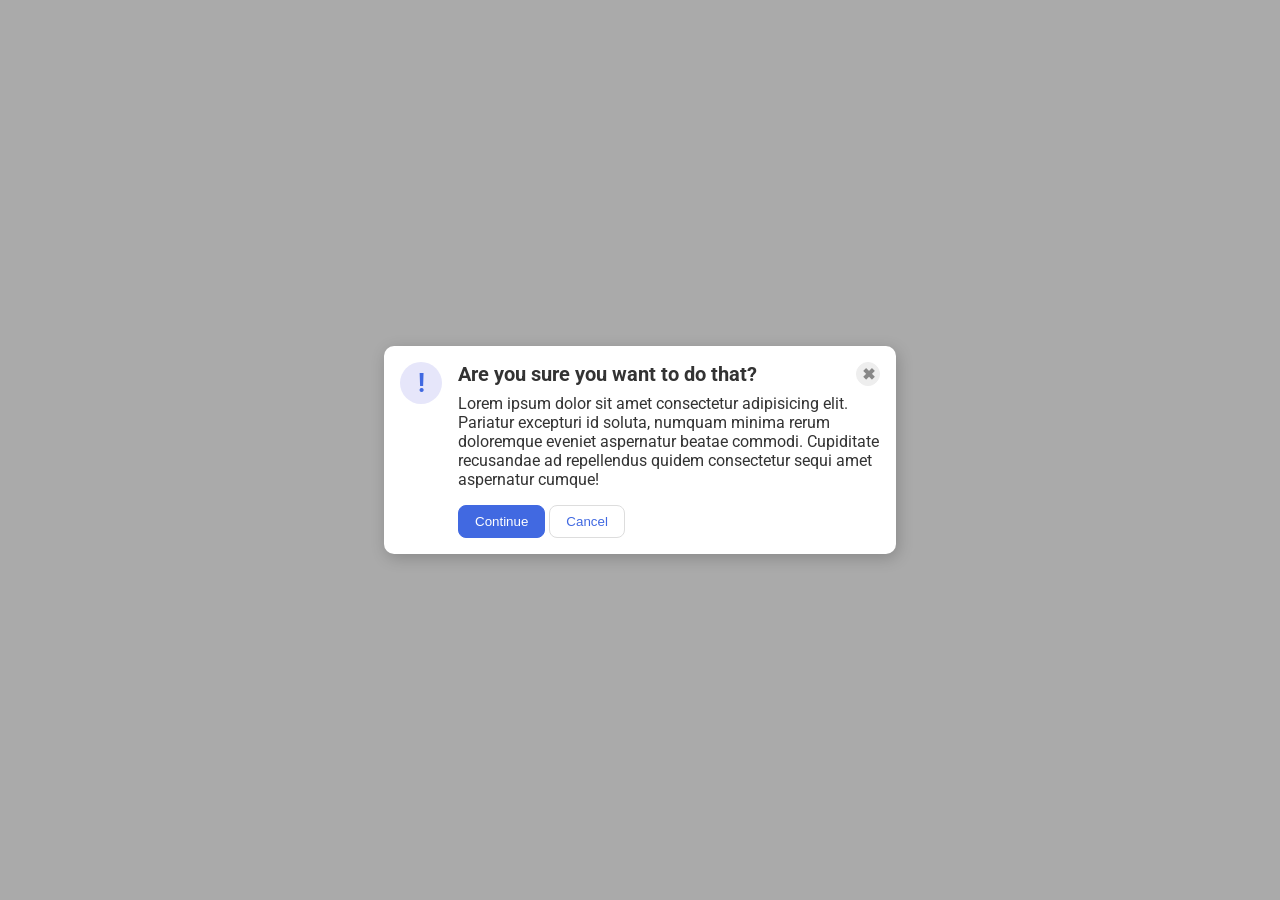
<file: foundations/flex/05-flex-modal/index.html>
<!doctype html>
<html lang="en">
  <head>
    <meta charset="UTF-8" />
    <meta http-equiv="X-UA-Compatible" content="IE=edge" />
    <meta name="viewport" content="width=device-width, initial-scale=1.0" />
    <link rel="stylesheet" href="style.css" />
    <title>Modal</title>
  </head>
  <body>
    <div class="modal">
      <div class="icon">!</div>

      <div class="container">
        <div class="header">
          <strong>Are you sure you want to do that?</strong>

          <button class="close-button">✖</button>
        </div>
        <div class="text">
          Lorem ipsum dolor sit amet consectetur adipisicing elit. Pariatur
          excepturi id soluta, numquam minima rerum doloremque eveniet
          aspernatur beatae commodi. Cupiditate recusandae ad repellendus quidem
          consectetur sequi amet aspernatur cumque!
        </div>
        <button class="continue">Continue</button>
        <button class="cancel">Cancel</button>
      </div>
    </div>
  </body>
</html>
</file>
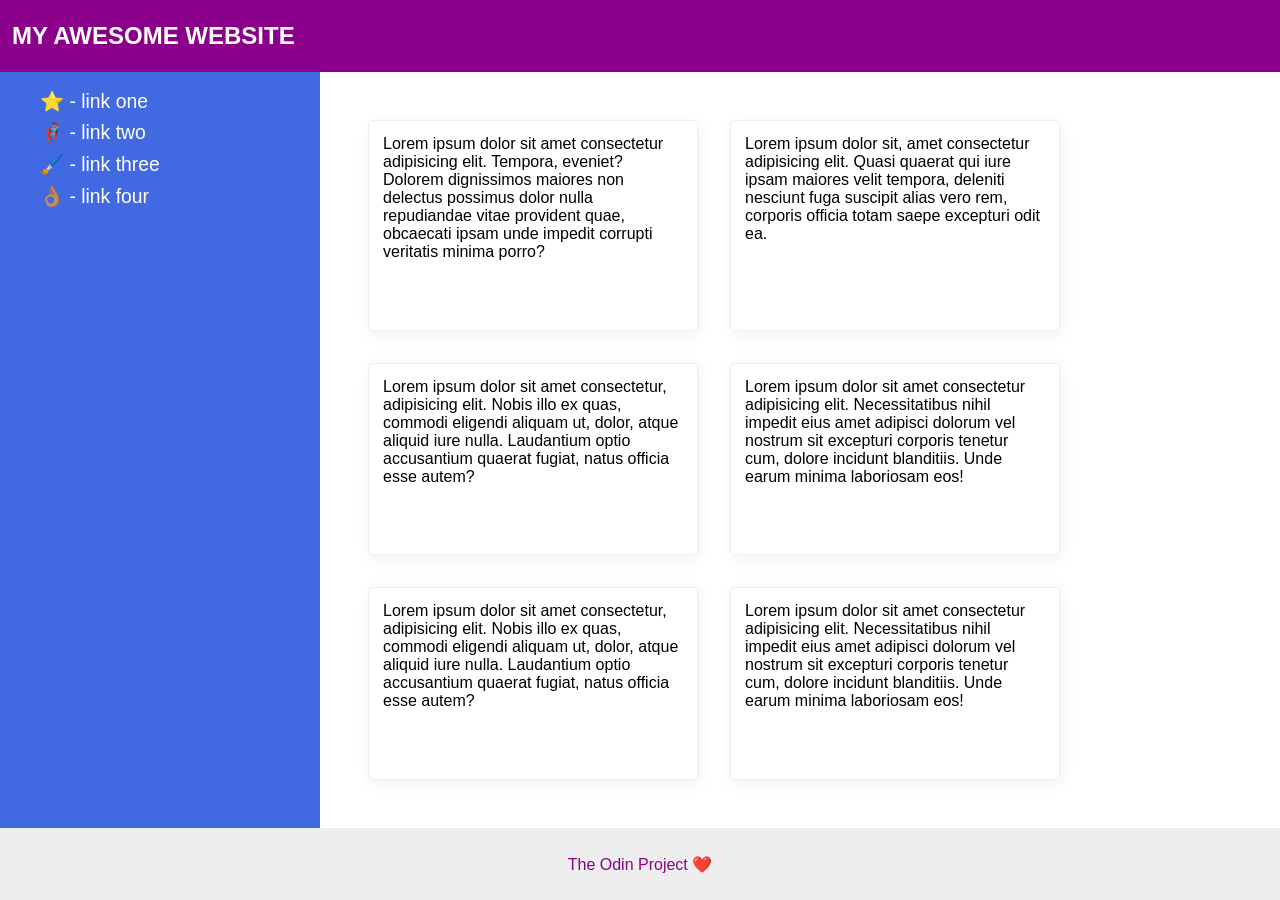
<file: foundations/flex/07-flex-layout-2/index.html>
<!doctype html>
<html lang="en">
  <head>
    <meta charset="UTF-8" />
    <meta http-equiv="X-UA-Compatible" content="IE=edge" />
    <meta name="viewport" content="width=device-width, initial-scale=1.0" />
    <title>The Holy Grail</title>
    <link rel="stylesheet" href="style.css" />
  </head>
  <body>
    <div class="header">MY AWESOME WEBSITE</div>

    <div class="parent">
      <div class="sidebar">
        <ul>
          <li><a href="#">⭐ - link one</a></li>
          <li><a href="#">🦸🏽‍♂️ - link two</a></li>
          <li><a href="#">🖌️ - link three</a></li>
          <li><a href="#">👌🏽 - link four</a></li>
        </ul>
      </div>
      <div class="container">
        <div class="card">
          Lorem ipsum dolor sit amet consectetur adipisicing elit. Tempora,
          eveniet? Dolorem dignissimos maiores non delectus possimus dolor nulla
          repudiandae vitae provident quae, obcaecati ipsam unde impedit
          corrupti veritatis minima porro?
        </div>
        <div class="card">
          Lorem ipsum dolor sit, amet consectetur adipisicing elit. Quasi
          quaerat qui iure ipsam maiores velit tempora, deleniti nesciunt fuga
          suscipit alias vero rem, corporis officia totam saepe excepturi odit
          ea.
        </div>
        <div class="card">
          Lorem ipsum dolor sit amet consectetur, adipisicing elit. Nobis illo
          ex quas, commodi eligendi aliquam ut, dolor, atque aliquid iure nulla.
          Laudantium optio accusantium quaerat fugiat, natus officia esse autem?
        </div>
        <div class="card">
          Lorem ipsum dolor sit amet consectetur adipisicing elit.
          Necessitatibus nihil impedit eius amet adipisci dolorum vel nostrum
          sit excepturi corporis tenetur cum, dolore incidunt blanditiis. Unde
          earum minima laboriosam eos!
        </div>
        <div class="card">
          Lorem ipsum dolor sit amet consectetur, adipisicing elit. Nobis illo
          ex quas, commodi eligendi aliquam ut, dolor, atque aliquid iure nulla.
          Laudantium optio accusantium quaerat fugiat, natus officia esse autem?
        </div>
        <div class="card">
          Lorem ipsum dolor sit amet consectetur adipisicing elit.
          Necessitatibus nihil impedit eius amet adipisci dolorum vel nostrum
          sit excepturi corporis tenetur cum, dolore incidunt blanditiis. Unde
          earum minima laboriosam eos!
        </div>
      </div>
    </div>

    <div class="footer">The Odin Project ❤️</div>
  </body>
</html>
</file>
<file: foundations/flex/05-flex-modal/style.css>
@import url("https://fonts.googleapis.com/css2?family=Roboto:wght@400;700&display=swap");

html,
body {
  height: 100%;
}

body {
  font-family: Roboto, sans-serif;
  margin: 0;
  background: #aaa;
  color: #333;
  /* I'll give you this one for free lol */
  display: flex;
  align-items: center;
  justify-content: center;
}
.text {
  margin-bottom: 16px;
}
.modal {
  display: flex;
  background: white;
  width: 480px;
  border-radius: 10px;
  box-shadow: 2px 4px 16px rgba(0, 0, 0, 0.2);
  padding: 16px;
  gap: 1em;
}
.header {
  font-size: 125%;

  align-content: center;
  justify-content: space-between;
  display: flex;
  flex-grow: 1;
  align-self: flex-start;
  margin-bottom: 8px;
}
.icon {
  color: royalblue;
  font-size: 26px;
  font-weight: 700;
  background: lavender;
  width: 42px;
  height: 42px;
  border-radius: 50%;
  display: flex;
  align-items: center;
  justify-content: center;
  flex-shrink: 0;
  align-content: flex-start;
}

.close-button {
  background: #eee;
  border-radius: 50%;
  color: #888;
  font-weight: 400;
  font-size: 16px;
  height: 24px;
  width: 24px;
  display: flex;
  align-items: center;
  justify-content: center;
  border: 1px solid #eee;
  padding: 0;
  font-weight: 900;
  display: flex;
  flex-wrap: wrap;
}

button {
  cursor: pointer;
  padding: 8px 16px;
  border-radius: 8px;
  align-self: center;
}

button.continue {
  background: royalblue;
  border: 1px solid royalblue;
  color: white;
}

button.cancel {
  background: white;
  border: 1px solid #ddd;
  color: royalblue;
}
</file>
<file: foundations/flex/07-flex-layout-2/style.css>
body {
  font-family:
    -apple-system, BlinkMacSystemFont, "Segoe UI", Roboto, Oxygen, Ubuntu,
    Cantarell, "Open Sans", "Helvetica Neue", sans-serif;
  margin: 0;
  min-height: 100vh;
}

.header {
  height: 72px;
  background: darkmagenta;
  color: white;
}

.footer {
  height: 72px;
  background: #eee;
  color: darkmagenta;
}

.sidebar {
  width: 300px;
  background: royalblue;
  box-sizing: border-box;
}

.card {
  border: 1px solid #eee;
  box-shadow: 2px 4px 16px rgba(0, 0, 0, 0.06);
  border-radius: 4px;
}

/* all my edits will be after this*/
.header {
  display: flex;
  align-items: center;
  padding: 0px 12px;
  font-weight: bolder;
  font-size: 24px;
}
body {
  flex: 1;
  height: 100%;
  display: flex;
  flex-direction: column;
  justify-content: space-between;
}

.footer {
  display: flex;
  align-items: center;
  justify-content: center;
}
.card {
  width: 300px;

  flex-wrap: wrap;
  padding: 14px;
}
.container {
  display: flex;
  flex-wrap: wrap;
  gap: 2em;
  justify-content: flex-start;
  justify-self: center;
  padding: 48px;
  /*margin-left: 50px;
  margin-top: 30px;
  margin-bottom: 30px; */
}
.sidebar {
  display: flex;
  min-width: 25%;
}
.parent {
  display: flex;
  flex-direction: row;
  flex: 1;
  justify-content: space-between;
}
ul,
a {
  color: white;
  text-decoration: none;
  list-style: none;
  display: flex;
  flex-direction: column;
  gap: 0.5em;
  font-size: 110%;
}
a {
}
</file>
